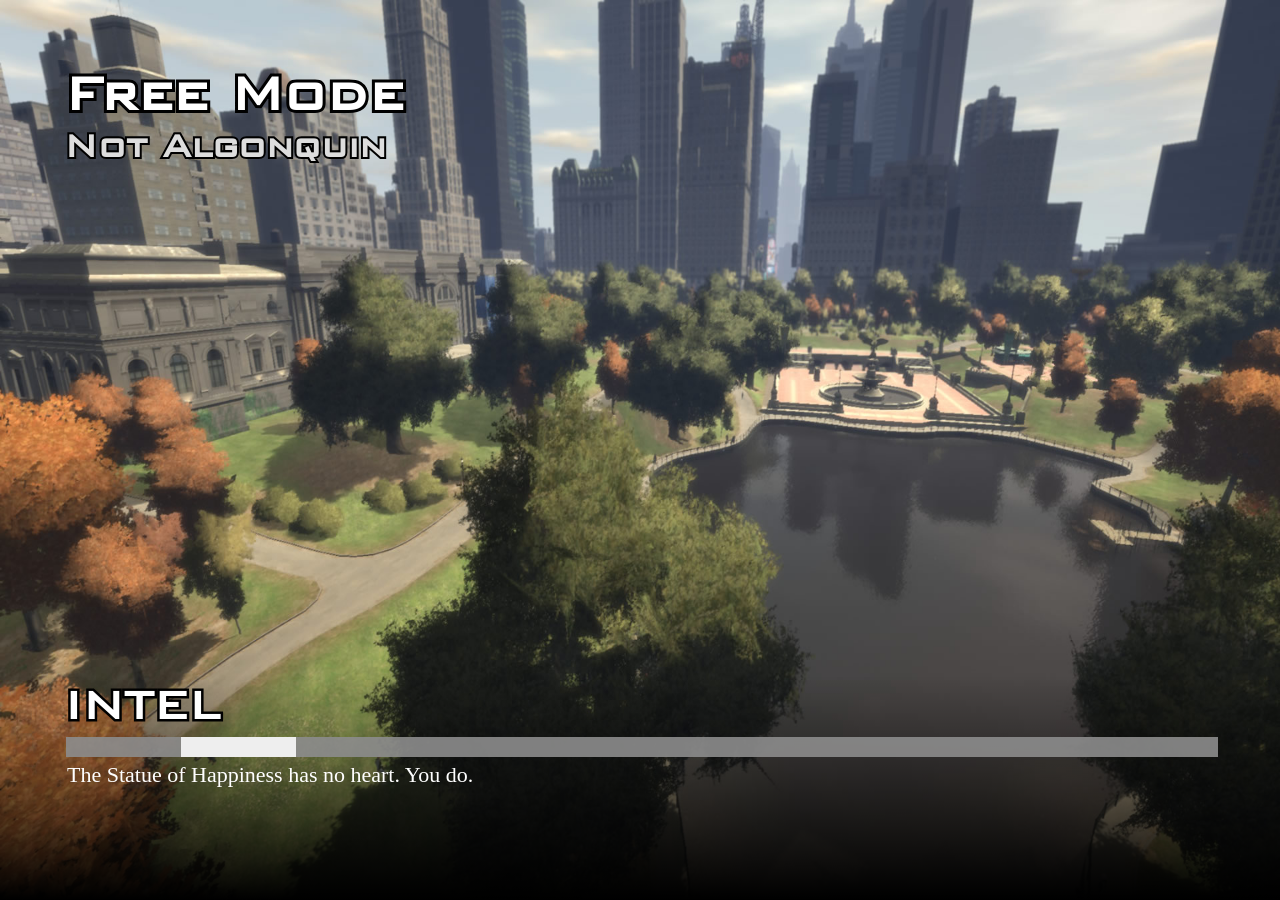
<file: QBCore_2F0666.base/resources/[cfx-default]/[test]/example-loadscreen/index.html>
<html>
    <head>
        <link href="keks.css" rel="stylesheet" type="text/css" />
    </head>
    <body>
        <div class="backdrop">
            <div class="top">
                <h1 title="Free Mode">Free Mode</h1>
                <h2 title="Not Algonquin">Not Algonquin</h2>
            </div>

            <div class="letni">
                <h2 title="INTEL">Intel</h2>
                <h3></h3>
                <div class="loadbar"><div class="thingy"></div></div>
                <p>The Statue of Happiness has no heart. You do.</p>
            </div>
            <div class="bottom">
                <div id="gradient">
                </div>
            </div>
        </div>

<script type="text/javascript">
// this will actually restart the loading bar a lot, making multiple loading bars is an exercise to the reader... for now.
// for a set of possible events, see https://github.com/citizenfx/fivem/blob/master/code/components/loading-screens-five/src/LoadingScreens.cpp
var count = 0;
var thisCount = 0;

const emoji = {
    INIT_BEFORE_MAP_LOADED: [ '🍉' ],
    INIT_AFTER_MAP_LOADED: [ '🍋', '🍊' ],
    INIT_SESSION: [ '🍐', '🍅', '🍆' ],
};

const handlers = {
    startInitFunctionOrder(data)
    {
        count = data.count;

        document.querySelector('.letni h3').innerHTML += emoji[data.type][data.order - 1] || '';
    },

    initFunctionInvoking(data)
    {
        document.querySelector('.thingy').style.left = '0%';
        document.querySelector('.thingy').style.width = ((data.idx / count) * 100) + '%';
    },

    startDataFileEntries(data)
    {
        count = data.count;

        document.querySelector('.letni h3').innerHTML += "\u{1f358}";
    },

    performMapLoadFunction(data)
    {
        ++thisCount;

        document.querySelector('.thingy').style.left = '0%';
        document.querySelector('.thingy').style.width = ((thisCount / count) * 100) + '%';
    },

    onLogLine(data)
    {
        document.querySelector('.letni p').innerHTML = data.message + "..!";
    }
};

window.addEventListener('message', function(e)
{
    (handlers[e.data.eventName] || function() {})(e.data);
});
</script>
    </body>
</html>
</file>
<file: QBCore_2F0666.base/resources/[cfx-default]/[test]/example-loadscreen/keks.css>
body
{
    margin: 0px;
    padding: 0px;
}

.backdrop
{
    position: relative;
    top: 0px;
    left: 0px;
    width: 100%;
    height: 100%;

    background-image: url(loadscreen.jpg);
    background-size: 100% 100%;
}

.bottom
{
    position: absolute;
    bottom: 0px;
    width: 100%;
    height: 100%;
}

#gradient
{
    position: absolute;
    bottom: 0px;
    width: 100%;

    height: 25%;

    background: linear-gradient(to bottom, rgba(0, 0, 0, 0) 0%, rgba(0, 0, 0, 1) 100%);
}

@font-face {
    font-family: 'BankGothic';
    src: url('bankgothic.ttf') format('truetype');
    font-weight: normal;
    font-style: normal;
}

h1, h2 {
  position: relative;
  background: transparent;
  z-index: 0;
}
/* add a single stroke */
h1:before, h2:before {
  content: attr(title);
  position: absolute;
  -webkit-text-stroke: 0.1em #000;
  left: 0;
  z-index: -1;
}


.letni
{
    position: absolute;
    left: 5%;
    right: 5%;
    bottom: 10%;

    z-index: 5;

    color: #fff;

    font-family: "Segoe UI";
}

.letni p
{
    font-size: 22px;

    margin-left: 3px;

    margin-top: 0px;
}

.letni h2, .letni h3
{
    font-family: BankGothic;

    text-transform: uppercase;

    font-size: 50px;

    margin: 0px;

    display: inline-block;
}

.top
{
    color: #fff;

    position: absolute;
    top: 7%;
    left: 5%;
    right: 5%;
}

.top h1
{
    font-family: BankGothic;
    font-size: 60px;

    margin: 0px;
}

.top h2
{
    font-family: BankGothic;
    font-size: 40px;

    margin: 0px;

    color: #ddd;
}

.loadbar
{
    width: 100%;
    background-color: rgba(140, 140, 140, .9);
    height: 20px;

    margin-left: 2px;
    margin-right: 3px;

    margin-top: 5px;
    margin-bottom: 5px;

    overflow: hidden;

    position: relative;

    display: block;
}

.thingy
{
    width: 10%;
    background-color: #eee;
    height: 20px;

    position: absolute;
    left: 10%;
}
</file>
